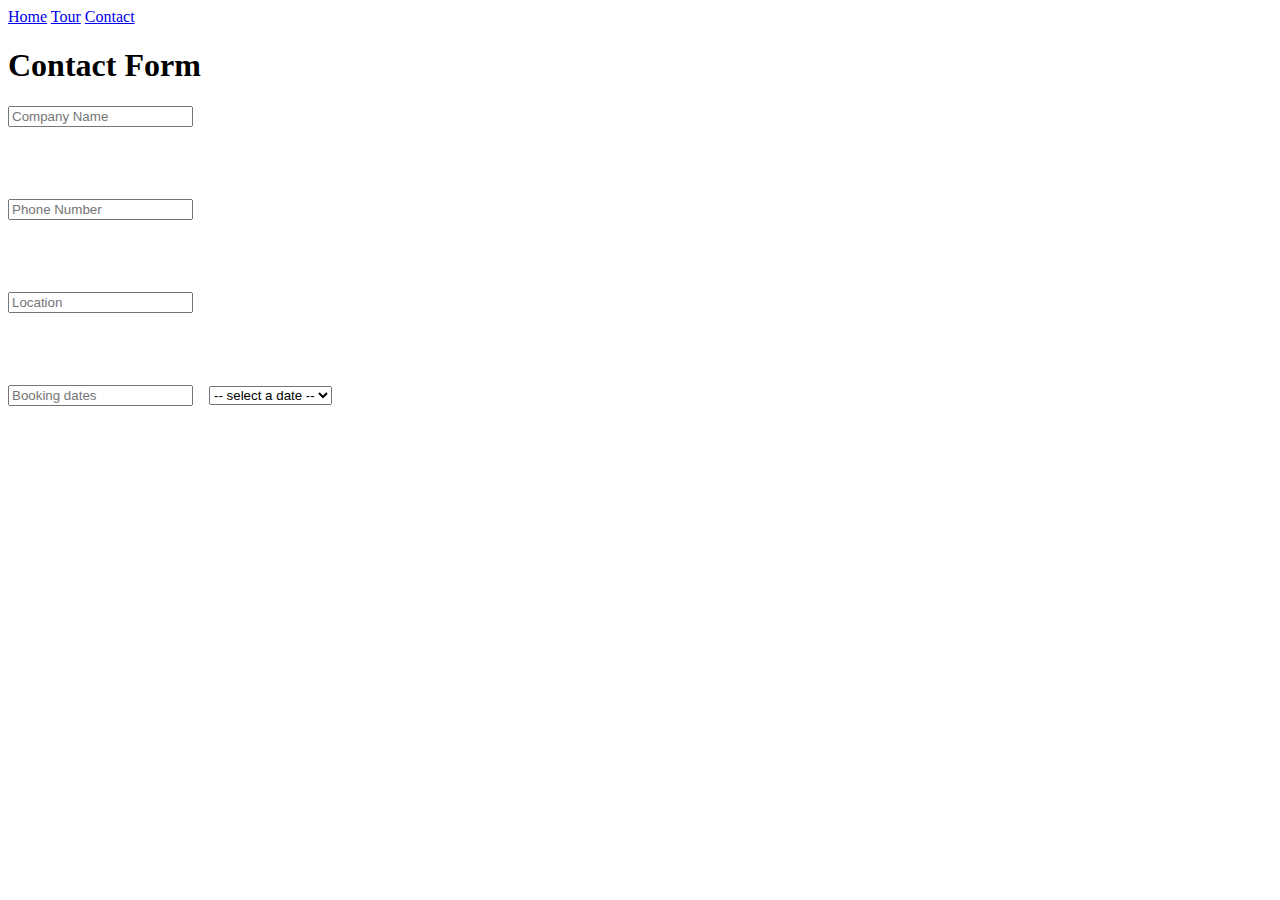
<file: contact.htm>
<!doctype html>

<html>
 <head>
 </head>
<link rel="stylesheet" href="index.htm">
<link rel="stylesheet" href="style.css">
<link rel="stylesheet" href="cat.js">
<link rel="stylesheet" href="contact.htm">
 <body>
     <!-- Navigation -->
<nav class="w3-bar w3-black">
    <a href="#home" class="w3-button w3-bar-item">Home</a>
    <a href="#tour" class="w3-button w3-bar-item">Tour</a>
    <a href="#contact" class="contact.htm">Contact</a>
  </nav>
     <h1 id = "title">Contact Form</h1>
     <input type="text" placeholder="Company Name" id="Company Name" />
     <br><br><br><br><br>
     <input type="text" placeholder="Phone Number" id="Phone number" />
     <br><br><br><br><br>
     <input type="text" placeholder="Location" id="Location" />
     <br><br><br><br><br>
     <input type="text" placeholder="Booking dates" id="Booking dates" />
       
     <select id="calendar">
      <option disabled selected value> -- select a date -- </option>
      <option value="January">January</option>
      <option value="February">February</option>
      <option value="March">March</option>
      <option value="April">April</option>
      <option value="May">May</option>
      <option value="June">June</option>
      <option value="July">July</option>
      <option value="August">August</option>
      <option value="September">September</option>
      <option value="October">October</option>
      <option value="November">November</option>
      <option value="December">December</option>
      
     </select>
     &nbsp;&nbsp;
     



 </body>
</html>
</file>
<file: style.css>
/*Question 3
In your own words, explain how the script for moving the carousel works.
Answer:
The carousel is basically used to aid in the transition of content dispalyed in a website/page/application.
It contains a series of content, that is images, videos, or texts dispaled in the form of a slideshow and can also
include indicators for the previous and next pages.
It is mostly created using CSS and a bit of JavaScript. It normally doesn't transition form one content to the next 
when the webpage is inactive. One uses JavaScript to give it a transition {setTimeout} of however long they'd like
the content to be dispalyed.


/*Question 4
What will the code below output to the console and why?
The code will have four outputs;
     The first outer function will output Lovelace, this is because in JavaScript, 'this' is not a variable,
     it is a special keyword.
     The second output from the outer function will also be Lovelace, this is because closure is used here, and
     in JavaScript, closures have access to the variables of the enclosing function through the scope.
     The third output will be an empty string because there is no variable for the 'this' keyword to access any 
     properties from.
     The final output will be Lovelace because there is lexical scoping, where the  the inner function has 
     access to the variables of the parent scope
*/
</file>
